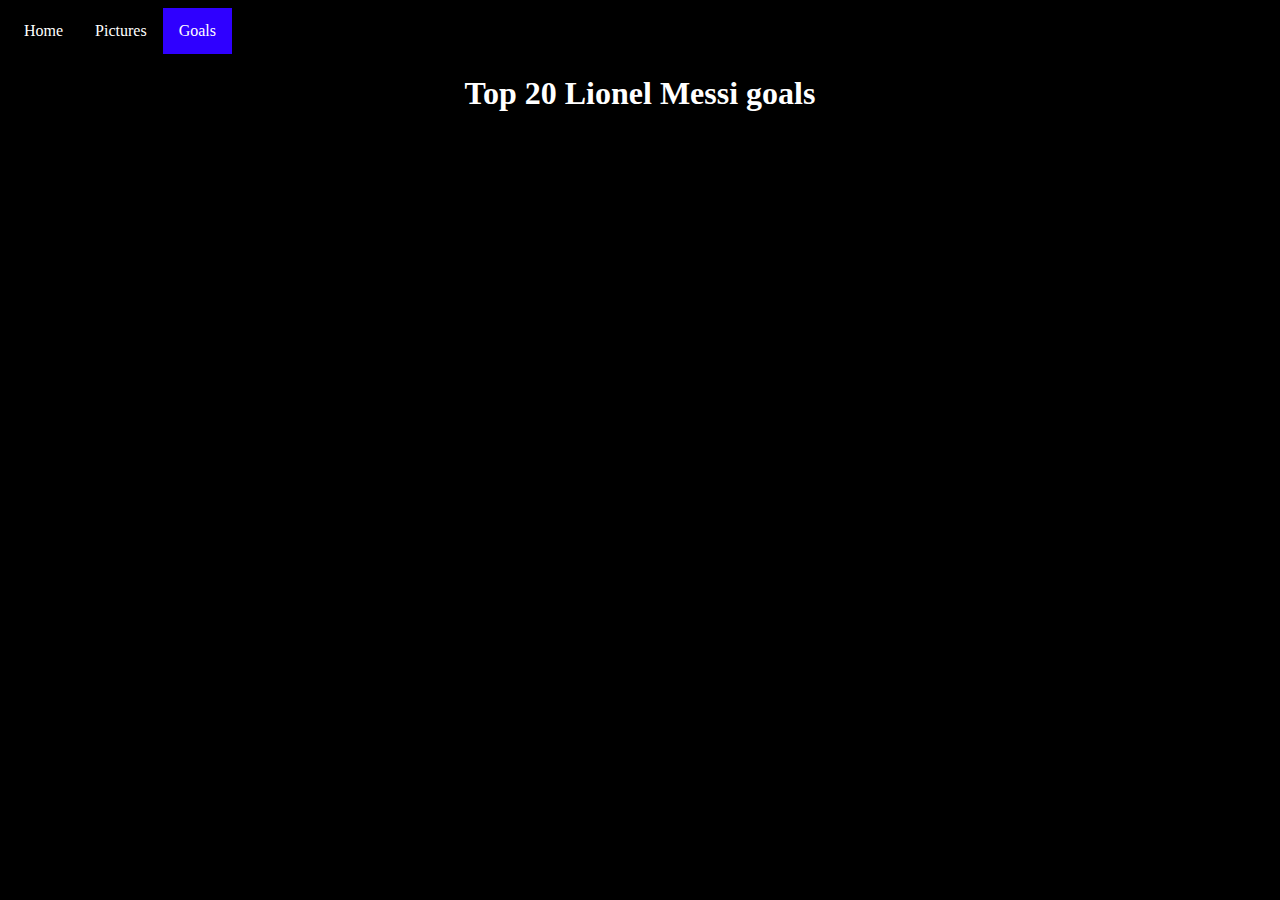
<file: goals.html>
<!DOCTYPE html>
<html lang="en">
  <head>
    <link rel="stylesheet" href="stil.css" />
    <meta charset="UTF-8" />
    <meta http-equiv="X-UA-Compatible" content="IE=edge" />
    <meta
      name="viewport"
      content="width=device-width, 
initial-scale=1.0"
    />
    <title>Document</title>
  </head>
  <body>
    <ul>
      <li><a href="index.html">Home</a></li>
      <li><a href="pictures.html">Pictures</a></li>
      <li><a class="active" href="goals.html">Goals</a></li>
    
    </ul>
    <h1>Top 20 Lionel Messi  goals</h1>
  </br>
    <iframe width="700" height="500" src="https://www.youtube.com/embed/PSanJ5swYBM" title="YouTube video player" frameborder="0" allow="accelerometer; autoplay; clipboard-write; encrypted-media; gyroscope; picture-in-picture" allowfullscreen></iframe>
    </div>
  </body>
</html>
</file>
<file: stil.css>
ul {
  list-style-type: none;
  margin: 0;
  padding: 0;
  overflow: hidden;
  background-color: rgb(0, 0, 0);
}

li {
  float: left;
}

li a {
  display: block;
  color: white;
  text-align: center;
  padding: 14px 16px;
  text-decoration: none;
}

.active {
  background-color: #2f00ff;
}

body {
  background-color: rgb(0, 0, 0);
  color: rgb(255, 255, 255);
  text-align: center;
}

img {
  width: 40%;
}

p {
  font-size: 30px;
}
#messi {
  background-color: #0011ff;
}
#footer {
  background-color: rgb(86, 0, 143);
  position: relative;
  bottom: 0;
  left: 0;
  width: 100%;
  text-align: center;
}
</file>
